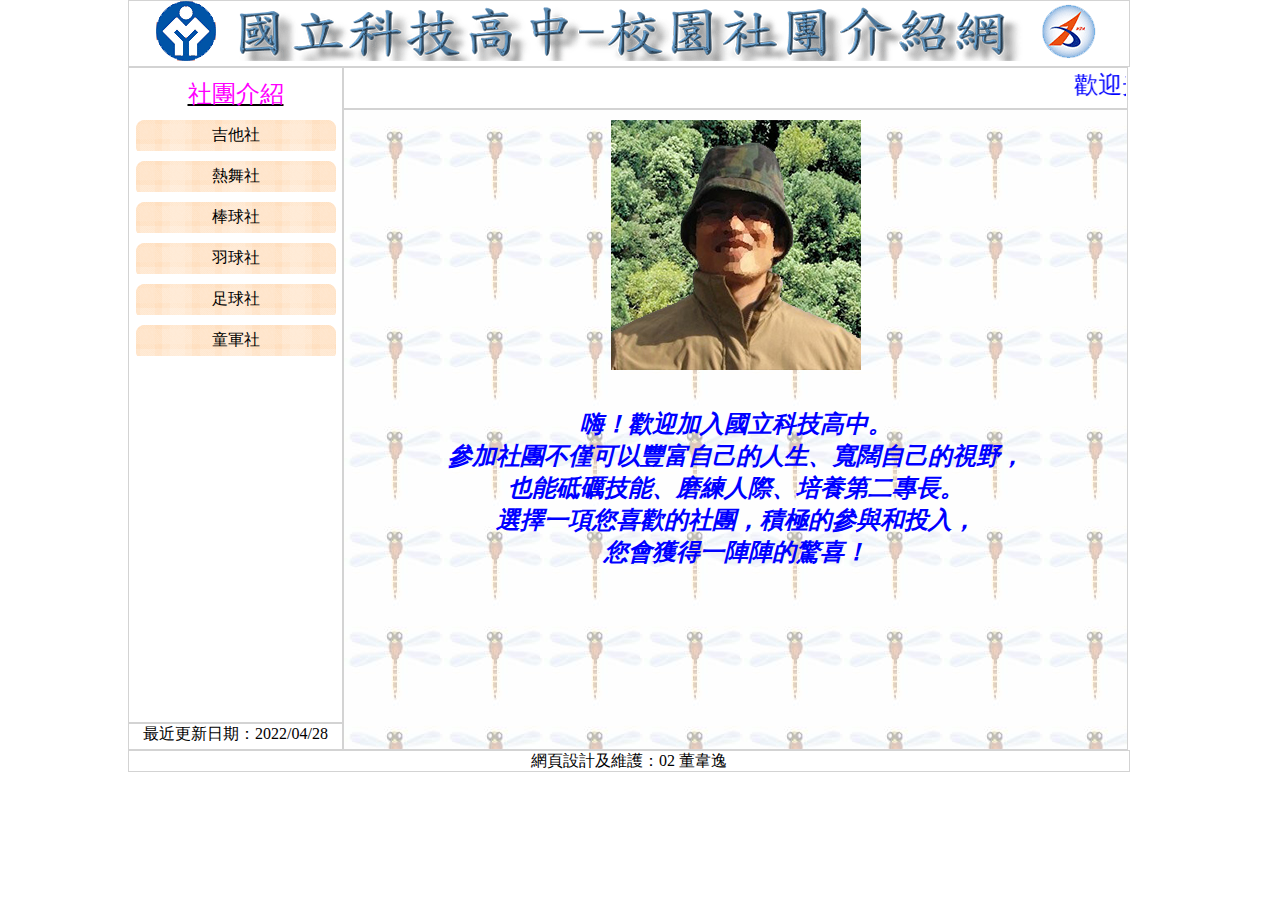
<file: index.html>
<!DOCTYPE html>
<html lang="en">
<head>
    <meta charset="UTF-8">
    <meta http-equiv="X-UA-Compatible" content="IE=edge">
    <meta name="viewport" content="width=device-width, initial-scale=1.0">
    <title>國立科技高中-校園社團介紹網</title>
    <link rel="stylesheet" href="./CSS/style.css">
</head>
<body>
    <div id="top">
        <a href="./index.html"><img src="./images/logo.png" alt="國立科技高中校園社團介紹網"></a>
    </div>
    <div id="aside">
        
        <div id="menu">
            <div id="m1">社團介紹</div>
            <div id="m2"><a href="./guitar_history.html" target="iframe">吉他社</a></div>
            <div id="m2">熱舞社</div>
            <div id="m2">棒球社</div>
            <div id="m2">羽球社</div>
            <div id="m2">足球社</div>
            <div id="m2">童軍社</div>
            
        </div>
        <div id="update">
            最近更新日期：2022/04/28
        </div>
    </div>
    <div id="section">
        
        <div id="marquee">
            <marquee behavior="" direction="">歡迎光臨校園社團介紹網，參觀後請支持社團活動並熱烈參與</marquee>
        </div>
        <div id="content">
        <iframe src="./main.html" frameborder="0" name="iframe"></iframe>
        </div>
    </div>
    <div id="footer">
        網頁設計及維護：02 董韋逸
    </div>
    
    
</body>
</html>
</file>
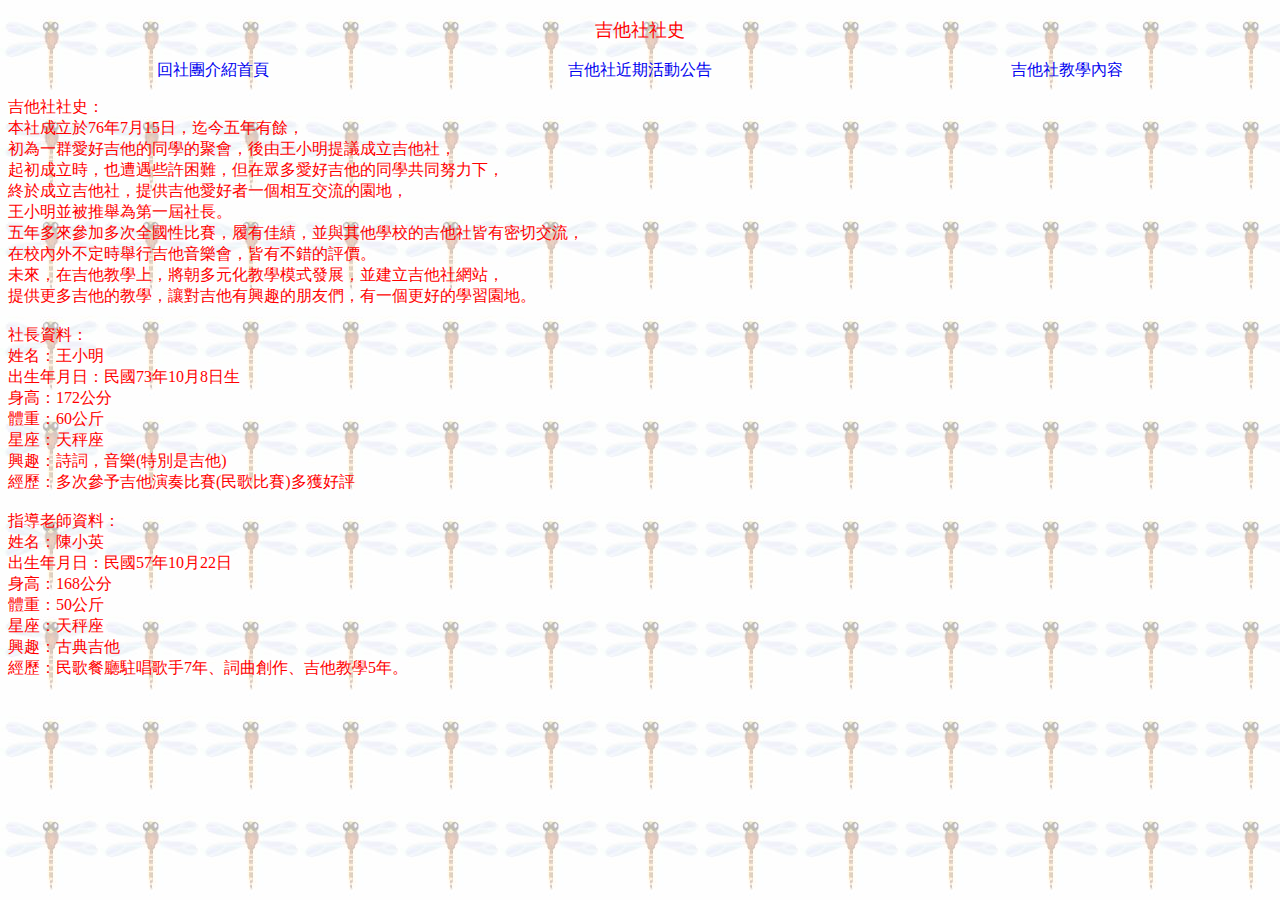
<file: guitar_history.html>
<!DOCTYPE html>
<html lang="en">
<head>
    <meta charset="UTF-8">
    <meta http-equiv="X-UA-Compatible" content="IE=edge">
    <meta name="viewport" content="width=device-width, initial-scale=1.0">
    <title>Document</title>
    <style>
        body{
            background-image: url(./images/0101.jpg);
            font-family: '標楷體';
        }
        nav{
            display: flex;
            justify-content: space-around;
        }
        nav>a{
            align-items: center;
            text-decoration: none;
        }
        p{
            font-size: 16px;
            color: #ff0000;
            text-align: left;
            
        }
        nav>a:hover{
            font-size: larger;
            color: limegreen;
            font-weight: bold;
        }
    </style>
</head>
<body>
    <p style="font-size:18px;color:#ff0000;text-align: center;">吉他社社史</p>
    <nav>
        <a href="./index.html" target="_top">回社團介紹首頁</a>
        <a href="./guitar_event.html">吉他社近期活動公告</a>
        <a href="./guitar_learning.htm">吉他社教學內容</a>
    </nav>

    <p>
吉他社社史：<br>
本社成立於76年7月15日，迄今五年有餘，<br>
初為一群愛好吉他的同學的聚會，後由王小明提議成立吉他社，<br>
起初成立時，也遭遇些許困難，但在眾多愛好吉他的同學共同努力下，<br>
終於成立吉他社，提供吉他愛好者一個相互交流的園地，<br>
王小明並被推舉為第一屆社長。<br>
五年多來參加多次全國性比賽，履有佳績，並與其他學校的吉他社皆有密切交流，<br>
在校內外不定時舉行吉他音樂會，皆有不錯的評價。<br>
未來，在吉他教學上，將朝多元化教學模式發展，並建立吉他社網站，<br>
提供更多吉他的教學，讓對吉他有興趣的朋友們，有一個更好的學習園地。<br>
<br>
社長資料：<br>
姓名：王小明<br>
出生年月日：民國73年10月8日生<br>
身高：172公分<br>
體重：60公斤<br>
星座：天秤座<br>
興趣：詩詞，音樂(特別是吉他)<br>
經歷：多次參予吉他演奏比賽(民歌比賽)多獲好評<br>
<br>
指導老師資料：<br>
姓名：陳小英<br>
出生年月日：民國57年10月22日<br>
身高：168公分<br>
體重：50公斤<br>
星座：天秤座<br>
興趣：古典吉他<br>
經歷：民歌餐廳駐唱歌手7年、詞曲創作、吉他教學5年。
    </p>

</body>
</html>
</file>
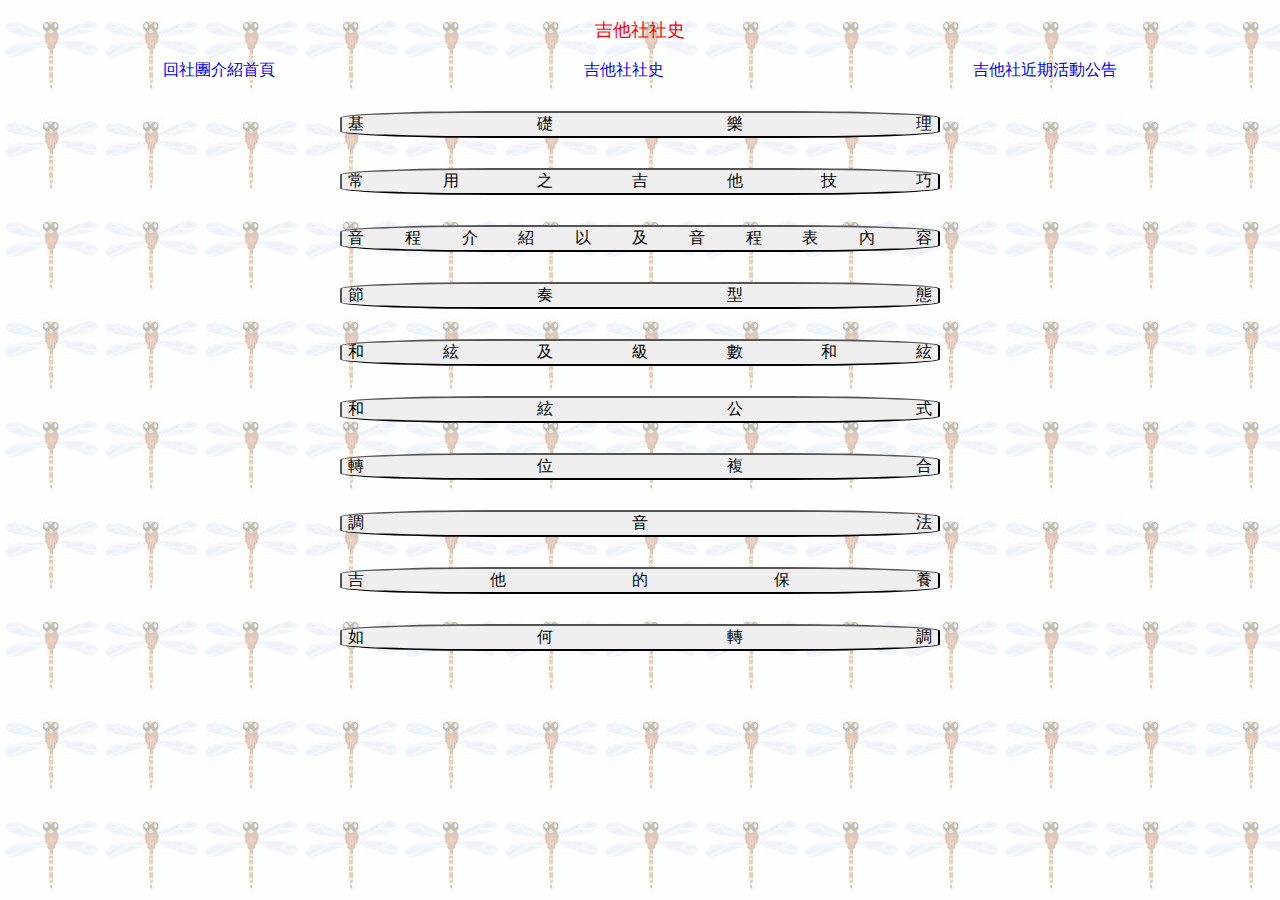
<file: guitar_learning.htm>
<!DOCTYPE html>
<html lang="en">
<head>
    <meta charset="UTF-8">
    <meta http-equiv="X-UA-Compatible" content="IE=edge">
    <meta name="viewport" content="width=device-width, initial-scale=1.0">
    <title>Document</title>
    <style>
        body{
            background-image: url(./images/0101.jpg);
            font-family: '標楷體';
        }
        nav{
            display: flex;
            justify-content: space-around;
        }
        nav>a{
            align-items: center;
            text-decoration: none;
        }
        nav>a:hover{
            font-size: larger;
            color: limegreen;
            font-weight: bold;
        }
        p{
            font-size: 16px;
            color: #ff0000;
            text-align: left;
        }
        button{
            display: block;
            margin: 30px auto;
            width: 600px;
            font-family: '標楷體';
            text-align: justify;
            text-justify: distribute distribute-all-lines;
            text-align-last: justify;
            font-size: 16px;
            border-radius: 25%;
        }
        button:hover{
            font-size: 50px;
            background-color: black;
            color: white;
        }
        button:active{
            color:darkorange;
        }
    </style>
</head>
<body>
    <p style="font-size:18px;color:#ff0000;text-align: center;">吉他社社史</p>
    <nav>
        <a href="./index.html" target="_top">回社團介紹首頁</a>
        <a href="./guitar_history.html">吉他社社史</a>
        <a href="./guitar_event.html">吉他社近期活動公告</a>
    </nav>
        <button>基礎樂理</button>
        <button>常用之吉他技巧</button>
        <button>音程介紹以及音程表內容</button>
        <button>節奏型態</button>
        <button>和絃及級數和絃</button>
        <button>和絃公式</button>
        <button>轉位複合</button>
        <button>調音法</button>
        <button>吉他的保養</button>
        <button>如何轉調</button>










</body>
</html>
</file>
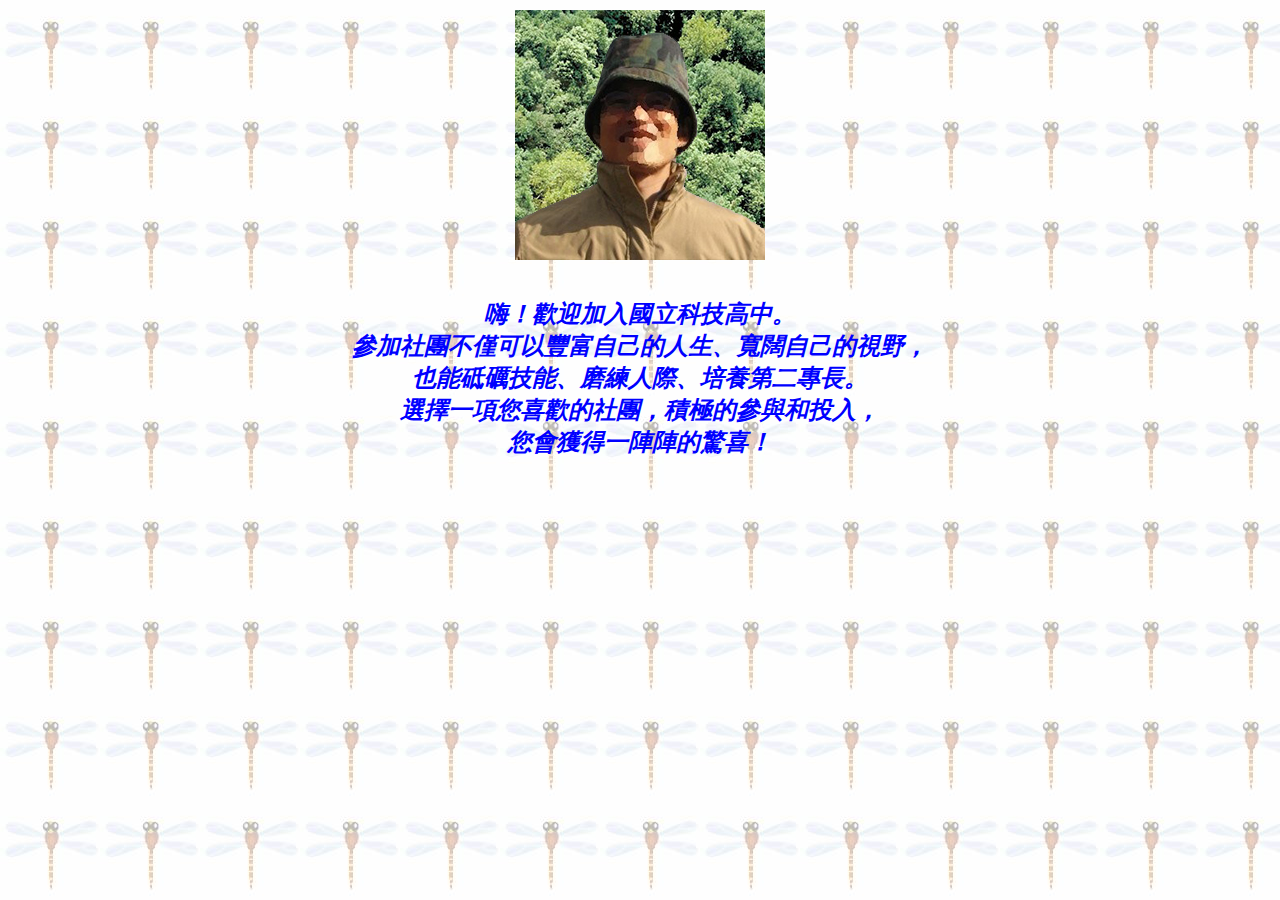
<file: main.html>
<!DOCTYPE html>
<html lang="en">
<head>
    <meta charset="UTF-8">
    <meta http-equiv="X-UA-Compatible" content="IE=edge">
    <meta name="viewport" content="width=device-width, initial-scale=1.0">
    <title>Document</title>
    <style>
        body{
            background-image: url(./images/0101.jpg);
            margin: auto;
        }
        div{
            margin: 10px auto;
            text-align: center;
            font-size: 24px;
            font-family: '標楷體';
            font-weight: bold;
            font-style: italic;
            color: #0000ff;
        }
        div>p{
            margin-top: 2rem;
        }
    </style>
</head>
<body>
    
    <div>
        <img src="/images/0104.jpg" alt="科技高中校長">
        <p>
            嗨！歡迎加入國立科技高中。 <br>
            參加社團不僅可以豐富自己的人生、寬闊自己的視野，<br> 
            也能砥礪技能、磨練人際、培養第二專長。<br> 
            選擇一項您喜歡的社團，積極的參與和投入，<br> 
            您會獲得一陣陣的驚喜！<br>
        </p>
    </div>
</body>
</html>
</file>
<file: CSS/style.css>
body{
    display: flex;
    flex-wrap: wrap;
    width: 1024px;
    height: 768px;
    margin: auto;
    /*background-color: blue;*/
    margin: auto;
}

#top,#menu,#update,#marquee,#content,#footer{
    border: 1px solid lightgray;
}
#top{
    width: 1000px;
    height: 65px;
    /*background-color: lightblue;*/
}
#top>img{
    margin: auto;
}
#aside{
    display: flex;
    flex-direction: column;
    width: 215px;
    height: calc(100% - 65px - 20px);
    /*background-color: aliceblue;*/
    
}
#menu{
    flex-basis: calc(100% - 25px);
    /*background-color: aqua;*/
}
#m1{
    font-size: 24px;
    text-decoration: underline;
    text-decoration-color: black;
    margin: 10px auto;
    color: #ff00ff;
    font-family: '標楷體';
    text-align: center;
}
#m2{
    font-family: '標楷體';
    font-size: 16px;
    font-weight: 500;
    color: #000;
    margin: 10px auto;
    padding: 5px;
    text-align: center;
    width: 190px;
    background-image: url(../images/menu1.png);
    text-decoration: none;
}
#m2>a{
    text-decoration: none;
    color: #000;
}
#m2:hover{
    background-image: url(../images/menu2.png);
    font-size: larger;
    font-weight: bold;
}
#update{
    flex-basis: 25px;
    font-size: 16px;
    font-family: '標楷體';
    color: #000;
    text-align: center;
    /*background-color: beige;*/
}
#section{
    display: flex;
    flex-direction: column;
    width: calc(1000px - 215px);
    /*background-color: lightgoldenrodyellow;*/
    
}
#marquee{
    flex-basis: 29px;
    font-size: 24px;
    font-family: '標楷體';
    color: #0000ff;
    padding: 1px;
    /*background-color: lightgreen;*/
}
#content{
    flex-basis: calc(100% - 29px);
    /*background-color: lightpink;*/
}
#content>iframe{
    width: 100%;
    height: 100%;
}
#footer{
    width: 1000px;
    height: 20px;
    font-size: 16px;
    font-family: '標楷體';
    color: #000;
    text-align: center;
    /*background-color: aquamarine;*/
}
</file>
